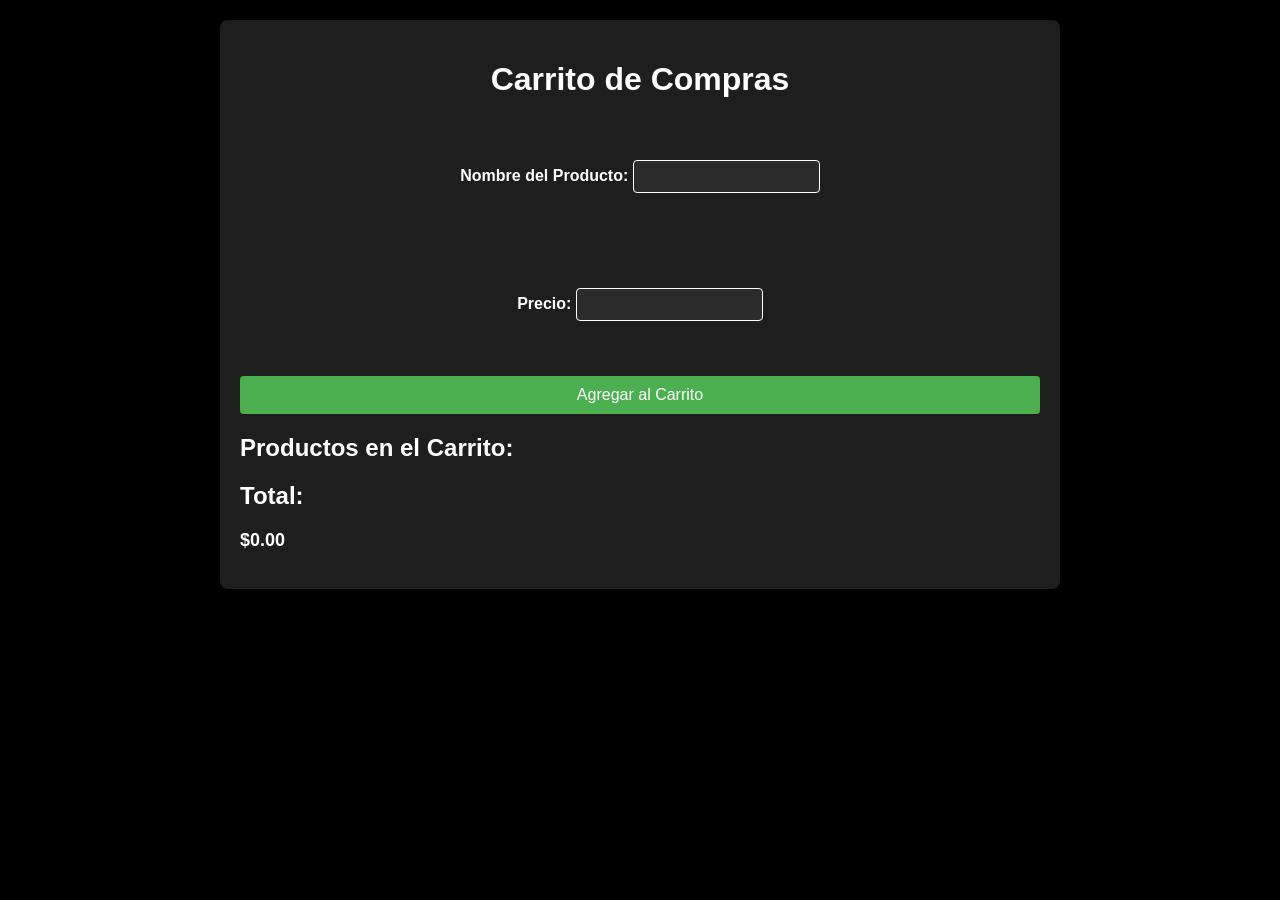
<file: index.html>
<!DOCTYPE html>
<html lang="es">
<head>
    <meta charset="UTF-8">
    <meta name="viewport" content="width=device-width, initial-scale=1.0">
    <title>Carrito de Compras</title>
    <link rel="stylesheet" href="style.css">
    <script defer>
        document.addEventListener('DOMContentLoaded', () => {
            const formulario = document.getElementById('formulario');
            const cartList = document.getElementById('cart-list');
            const totalElem = document.getElementById('total');

            let total = 0;

            formulario.addEventListener('submit', (event) => {
                event.preventDefault();

                const productInput = document.getElementById('product');
                const priceInput = document.getElementById('price');

                const productName = productInput.value;
                const productPrice = parseFloat(priceInput.value);

                if (productName && !isNaN(productPrice) && productPrice > 0) {
                    // Crear un nuevo elemento de lista para el producto
                    const listItem = document.createElement('li');
                    listItem.textContent = `${productName}: $${productPrice.toFixed(2)}`;
                    cartList.appendChild(listItem);

                    // Actualizar el total
                    total += productPrice;
                    totalElem.textContent = `$${total.toFixed(2)}`;

                    // Limpiar el formulario
                    formulario.reset();
                } else {
                    alert('Por favor, ingrese un nombre válido para el producto y un precio mayor a 0.');
                }
            });
        });
    </script>
</head>
<body>
    <div>
        <h1>Carrito de Compras</h1>

        <!-- Formulario para agregar productos -->
        <form id="formulario">
            <div>
                <label for="product">Nombre del Producto:</label>
                <input type="text" id="product" name="product" required>
            </div>
            <div>
                <label for="price">Precio:</label>
                <input type="number" id="price" name="price" step="0.01" required>
            </div>
            <button type="submit">Agregar al Carrito</button>
        </form>

        <h2>Productos en el Carrito:</h2>
        <ul id="cart-list">
            <!-- Lista de productos -->
        </ul>

        <h2>Total:</h2>
        <p id="total">$0.00</p>
    </div>
</body>
</html>
</file>
<file: style.css>
/* Estilos generales del cuerpo de la página */
body {
    font-family: Arial, sans-serif;
    background-color: #000000; /* Fondo negro */
    color: #ffffff; /* Texto blanco */
    margin: 0;
    padding: 0;
}

/* Estilos del contenedor principal */
div {
    max-width: 800px;
    margin: 20px auto;
    padding: 20px;
    background-color: #1e1e1e; /* Fondo gris oscuro para el contenedor */
    border-radius: 8px;
}

/* Estilos del título principal */
h1 {
    color: #ffffff;
    text-align: center;
}

/* Estilos del formulario */
form {
    display: flex;
    flex-direction: column;
    gap: 15px;
}

/* Estilos de las etiquetas del formulario */
label {
    font-weight: bold;
}

/* Estilos de los campos del formulario */
input[type="text"], 
input[type="number"] {
    padding: 8px;
    border: 1px solid #ffffff; /* Borde blanco */
    border-radius: 4px;
    background-color: #2c2c2c; /* Fondo gris oscuro para los campos */
    color: #ffffff; /* Texto blanco */
}

/* Estilos del botón del formulario */
button {
    padding: 10px;
    border: none;
    border-radius: 4px;
    background-color: #4CAF50; /* Color verde para el botón */
    color: #ffffff; /* Texto blanco */
    cursor: pointer;
    font-size: 16px;
}

button:hover {
    background-color: #45a049; /* Color verde más oscuro al pasar el mouse */
}

/* Estilos de la lista de productos */
ul {
    list-style-type: none;
    padding: 0;
}

li {
    padding: 8px;
    border-bottom: 1px solid #444444; /* Línea divisoria gris oscuro */
}

/* Estilos del total */
p {
    font-size: 18px;
    font-weight: bold;
}
</file>
